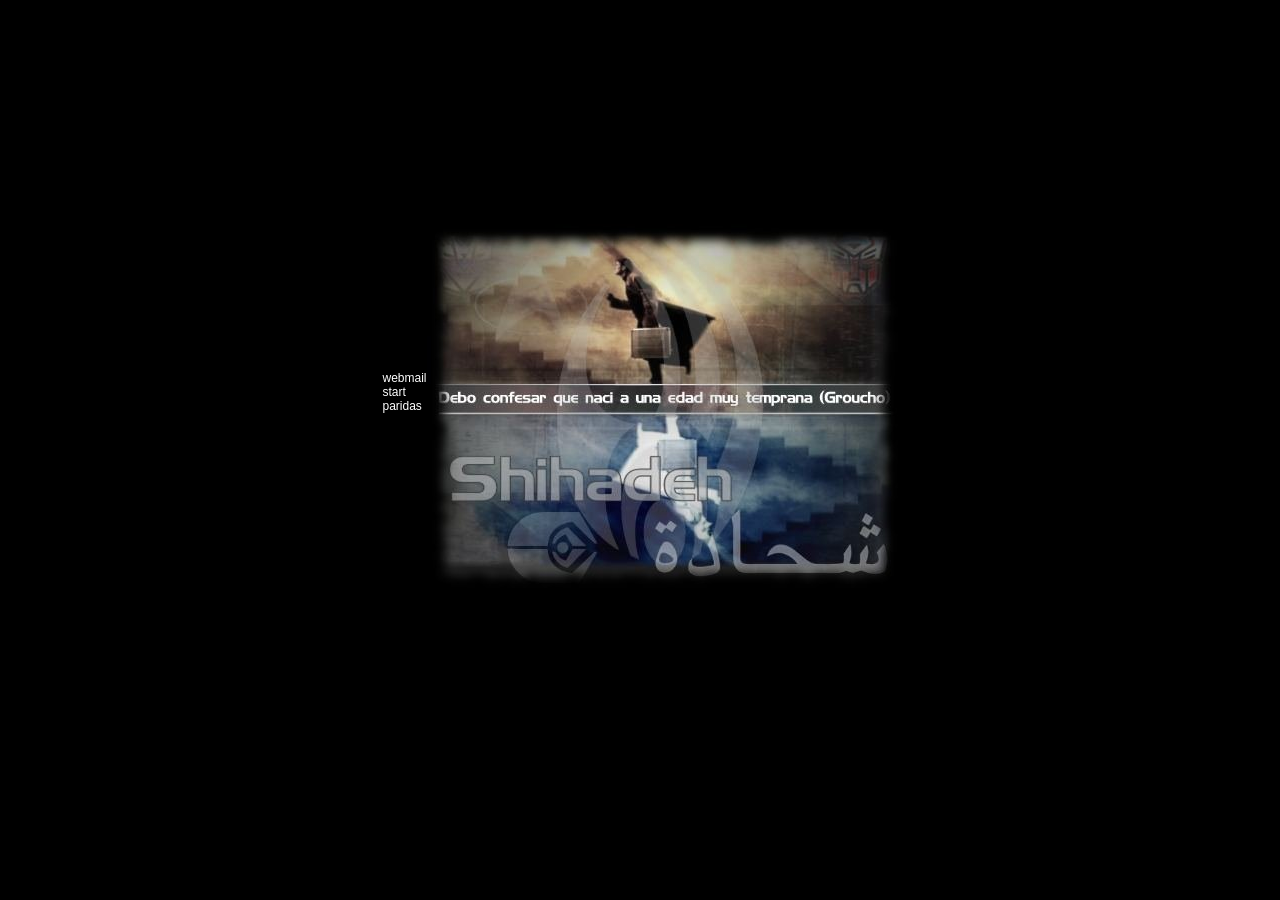
<file: index.htm>
<head>
<META http-equiv="Content-Language" content="es">
<META content="text/html; charset=iso-8859-1" http-equiv=Content-Type>
<title>.:Shihadeh:. - .:Somos pocos, pero somos:. </title>
<LINK REL="StyleSheet" HREF="style.css" TYPE="text/css">
</head>

<body bgcolor='#000000'>
	  <center>
	  <table border='0' cellpadding='0' cellspacing='0' width='90%' height='90%'>
	    <tr>
	      <td width='100%' align='center'>
	      <table border='0' cellpadding='0' cellspacing='0' >
	        <tr>
	          <td>
	          <a href='https://webmail.shihadeh.net'>webmail</a><br>
	          <a href='https://start.shihadeh.net'>start</a><br>
	          <a href='paridas/'>paridas</a><br>
            <br><br>
	          </td>
	          <td width='471' align='center'>
	          <img border='0' src='logo.jpg' width='471' height='364' alt='Somos pocos, pero somos ;-)'>
	          <br>
            </td>
	        </tr>
	      </table>
	      </td>
	    </tr>
	  </table>
	  </center>
</body>
</file>
<file: style.css>
body	{ font-family: Verdana, Arial, Helvetica, sans-serif; font-size: 10px; color: #ffffff }
A	{ TEXT-DECORATION: none; font-weight=bold; COLOR: #ffffff }
A:hover	{ TEXT-DECORATION: none; background-color: #e0e0e0; COLOR: #336699 }
.status	{ font-family: Verdana, Arial, Helvetica, sans-serif; FONT-SIZE: 10px; color: #FFFFFF ; font-weight= bold }
.title  { font-family: Arial; font-size: 14pt; font-weight: bold; color: #FFFFFF }
.fi  	{ background-color: #ffffff; border: 1 solid #000000; font-family: Verdana; font-size: 9pt; }
.fb	{ BACKGROUND-COLOR: #cccccc; BORDER-BOTTOM: 1px solid; BORDER-LEFT: 1px solid; BORDER-RIGHT: 1px solid; BORDER-TOP: 1px solid; BORDER-COLOR: #000000; FONT-FAMILY: Verdana, Arial, Helvetica, sans-serif; FONT-SIZE: 10px }
td	{ font-family: Verdana, Arial, Helvetica, sans-serif; color: #000000; font-size: 9pt; }
.small	{ font-family: Arial, Helvetica, sans-serif; FONT-SIZE: 10px; color: #FFFFFF; }
</file>
